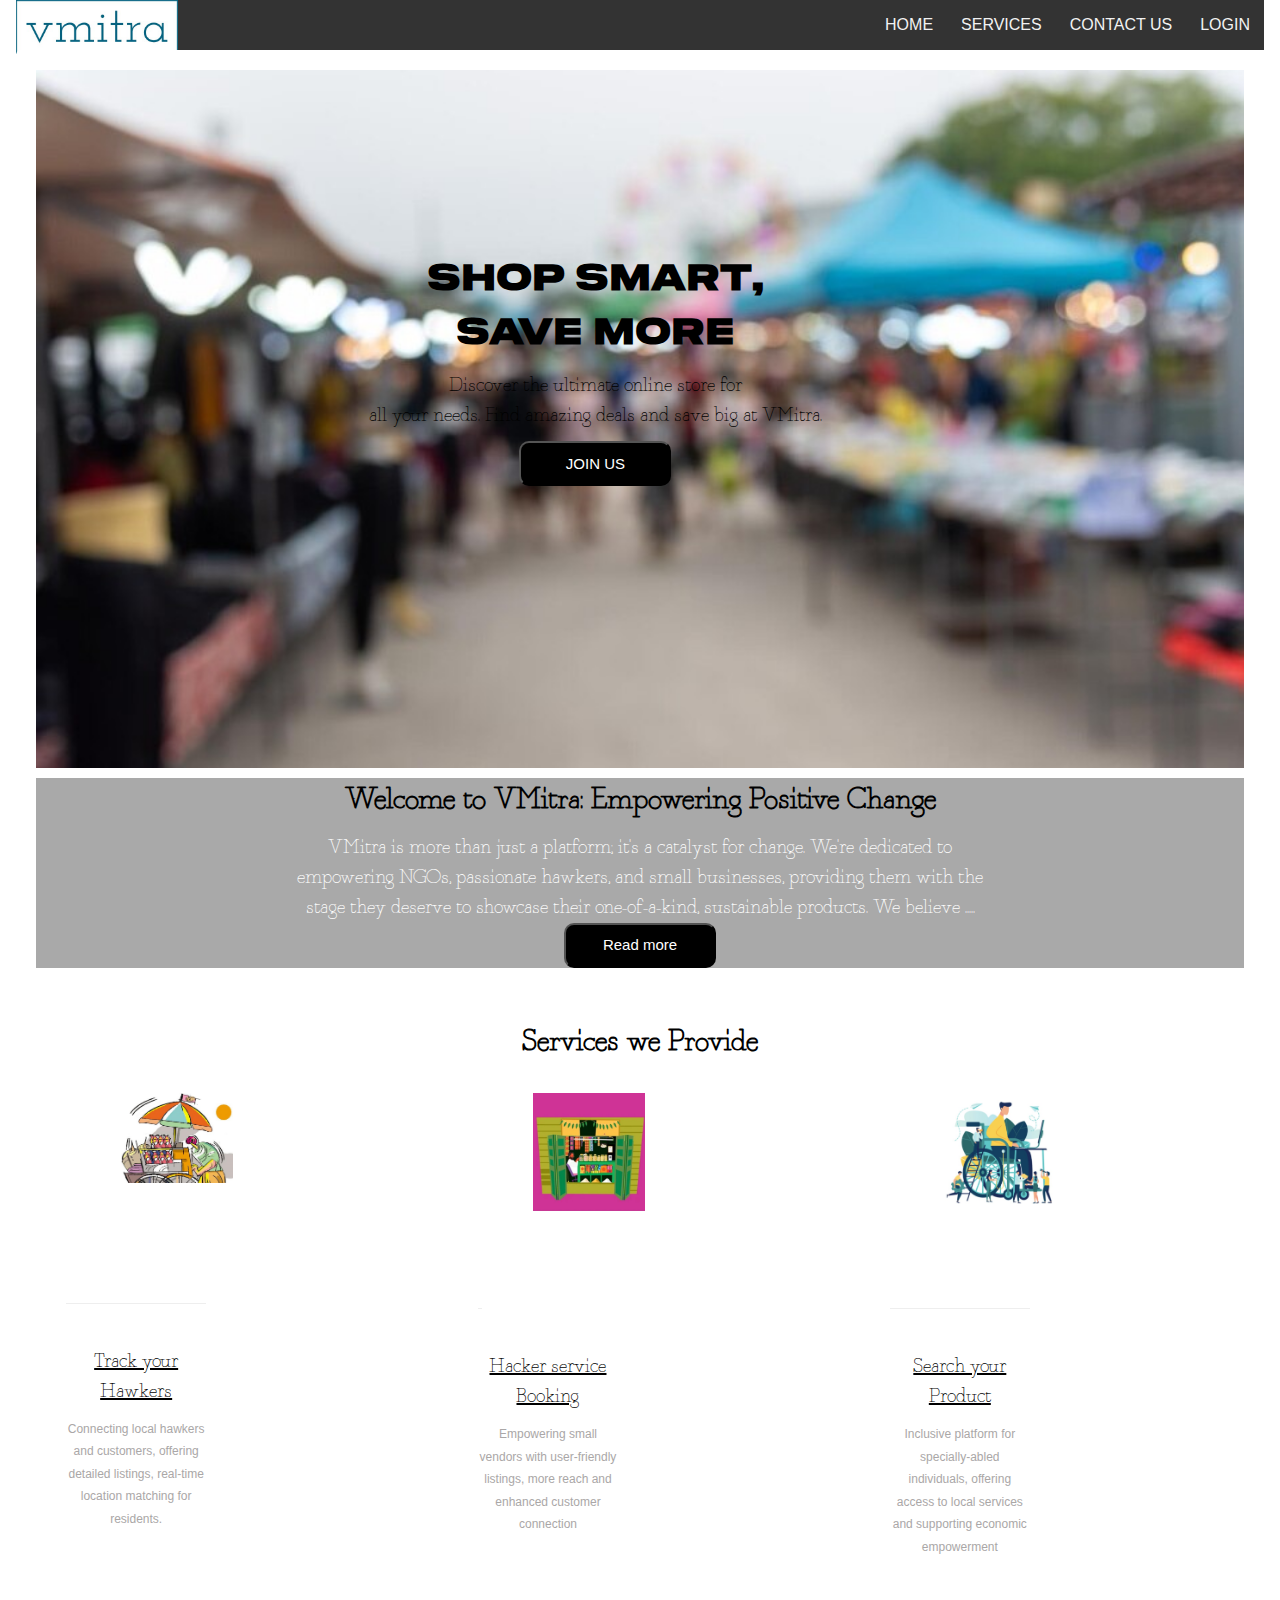
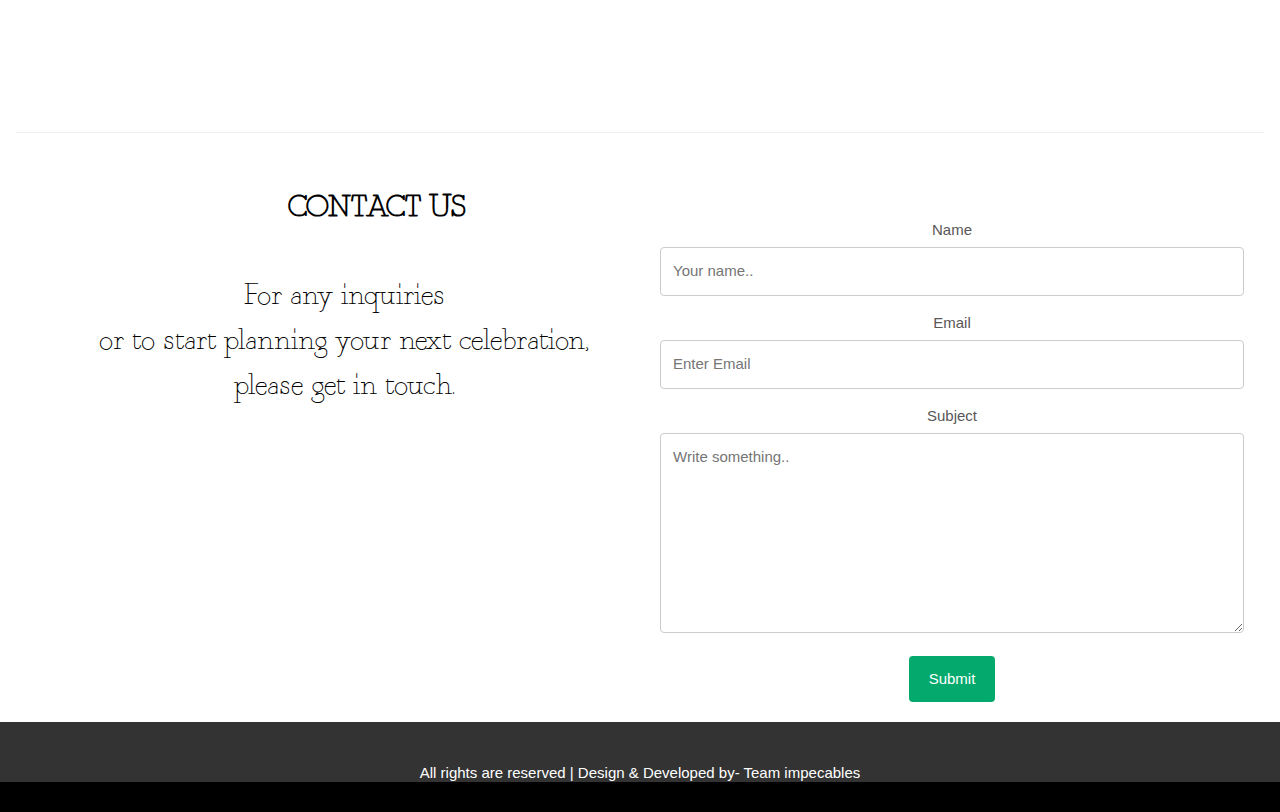
<file: first.html>
<!DOCTYPE html>
<html lang="en">
<head>
    <meta charset="UTF-8">
    <meta http-equiv="X-UA-Compatible" content="IE=edge">
    <meta name="viewport" content="width=device-width, initial-scale=1.0">
    
<link rel="stylesheet" href="https://www.w3schools.com/w3css/4/w3.css">
    <link rel="stylesheet" href="first.css">
    <title>VMitra</title>
</head>
<body>

  <div class="w3-container w3-center w3-animate-top">
    <img class="im" src="images/logo.png" >
    <div class="topnav">
      <a href="login.php">LOGIN</a>
        <a href="#Contact">CONTACT US</a>
        <a href="#service">SERVICES</a>
        <a href="first.html">HOME</a>
      </div>

    
    <div class="container">
      <img class="w3-animate-fading" src="images/main.jpg" alt="Snow" style="width:100%;">
        <div class="bottom-left">
          <div class="w3-container w3-center w3-animate-left">
          <h1 ><b>Shop Smart,<br> Save More</b></h1>
            <h4 style="color:rgb(0, 0, 0);">Discover the ultimate online store for <br>all your needs. Find amazing deals and save big at VMitra.</h4>
            <button>JOIN US</button>
           </div>
        </div>
          <div class="abc" style="background-color: darkgray;">
                <h2 style="color: black;"><b>Welcome to VMitra: Empowering Positive Change</b></h2>
                <h4 style="margin: 0% 20% 0% 20%;">
                  VMitra is more than just a platform; it's a catalyst for change. We're dedicated to empowering NGOs, passionate hawkers, and small businesses, providing them with the stage they deserve to showcase their one-of-a-kind, sustainable products. We believe <span id="dots">.....</span><span id="more">in the power of commerce to uplift communities and nurture the environment.  Our platform is your window to a world of diversity. Discover handcrafted, sustainable, and meaningful goods that tell a story. These are products with a purpose, crafted with care, and made to leave a positive impact. What sets VMitra apart is our unwavering commitment to supporting local artisans and important social causes. Every purchase made through our platform is a step towards a brighter, more inclusive future. Whether it's supporting underprivileged communities, promoting eco-friendly practices, or fostering creativity, VMitra is your partner in creating change. Join us in this journey of empowerment and transformation. Together, we can make a world of difference, one purchase at a time. Thank you for being a part of VMitra, where every choice counts.</span>
                </h4>
                <button onclick="myFunction()" id="myBtn">Read more</button>
            </div>
          
      </div>
        <div class="centered" >
            <h2 style="margin-top: 700px;"><b style="color: black;">Services we Provide</b></h2>
        
      </div>
      <div class="row" id="service">
        <div class="column">
          <div class="word">
          <img class="img" src="images/pics111.jpeg">
          <br>
          <br><br>
          <hr>
          <a href=""><h4>Track your Hawkers</h4></a>
          <small>Connecting local hawkers and customers, offering detailed listings, real-time location matching for residents.</small>
            <br>
        </div>
        </div>
        <div class="column">
            <div class="word">
              <img class="img" src="images/Screenshot (102).jpg">
            <br>
            <br>
            <hr style="width: 4px;">
           <a href=""><h4>Hacker service Booking</h4></a> 
              <small> Empowering small vendors with user-friendly listings, more reach and enhanced customer connection</small>
            </div>
        </div>
        <div class="column">
            <div class="word">
              <img class="img" src="images/Screenshot (103).jpg">
             
              <br>
              <br>
            <hr>
            <a href=""><h4>Search your Product</h4></a>
            <small>Inclusive platform for specially-abled individuals, offering access to local services and supporting economic empowerment</small>
            </div>
          </div>
            
          </div>
 
          <hr >
       
      
      <div class="row3">
        <div class="column9" id="Contact">
          
       
          <h2 style="margin-left:98px ;"><b>CONTACT US</b></h2><br>
            <h2 style="margin-left: 32px;">For any inquiries<br> or to start planning your next celebration, <br>please get in touch.</h2>
            </div>
           
             <div class="column9">
              <div class="slideshow-container">

                <div class="mySlides fade">
            
                  <img src="images/tuxpi.com.1698438653.jpg" style="width:100%">
                
                </div>
                
                <div class="mySlides fade">
                
                  <img src="images/tuxpi.com.1698438688.jpg" style="width:100%">
               
                </div>
                
                <div class="mySlides fade">
                
                  <img src="images/tuxpi.com.1698438708.jpg" style="width:100%">
                 
                </div>
                
                
                <br>
          
       
      
      
                <div class="container6">
                    <form action="/action_page.php">
                      <label for="fname" style="color: rgb(89, 87, 87);"> Name</label>
                      <input type="text" id="fname" name="firstname" placeholder="Your name..">
                  
                        <label for="email" style="color: rgb(89, 87, 87);">Email</label>
                      <input type="text" placeholder="Enter Email" name="email" id="email" required>
                      <br>
                      
                  
                     
                  
                      <label for="subject"style="color: rgb(89, 87, 87);">Subject</label>
                      <textarea id="subject" name="subject" placeholder="Write something.." style="height:200px"></textarea>
                  
                      <input type="submit" value="Submit">
                    </form>
                  </div>
                  
                </div>
                </div>
              </div>
</div>
            <div class="contact" >
                <div style="height: 60px;
                width: 100%;
                background-color: #333;
                color: white;
                padding: 5px;
                text-align: center;
                padding-top: 25px;
                bottom:0;
                left: 0;
                right: 0;"><p>All rights are reserved | Design & Developed by- Team impecables</p>

                </div>
            </div>
            </body>
            <script>
              function myFunction() {
                  var dots = document.getElementById("dots");
                  var moreText = document.getElementById("more");
                  var btnText = document.getElementById("myBtn");
          
                  if (dots.style.display === "none") {
                      dots.style.display = "inline";
                      btnText.innerHTML = "Read more";
                      moreText.style.display = "none";
                  } else {
                      dots.style.display = "none";
                      btnText.innerHTML = "Read less";
                      moreText.style.display = "inline";
                  }
              }
          </script>
</html>
</file>
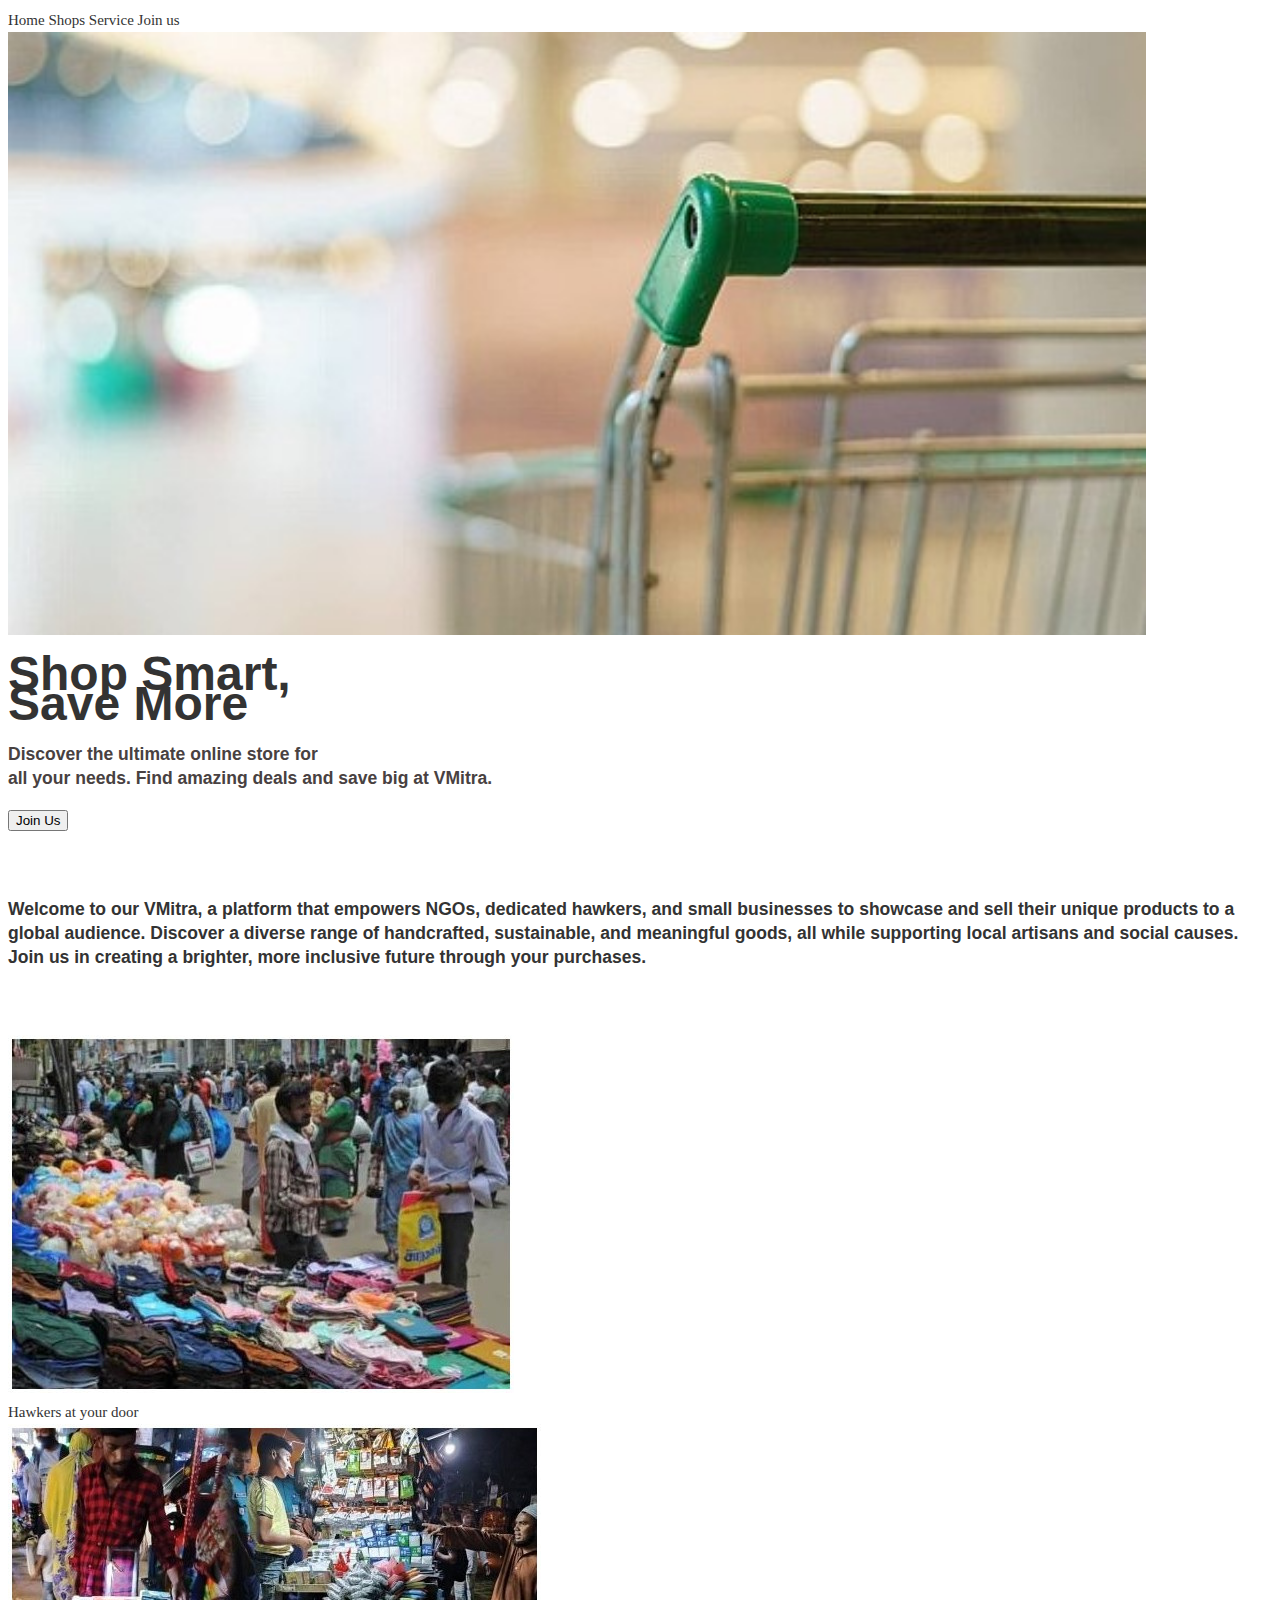
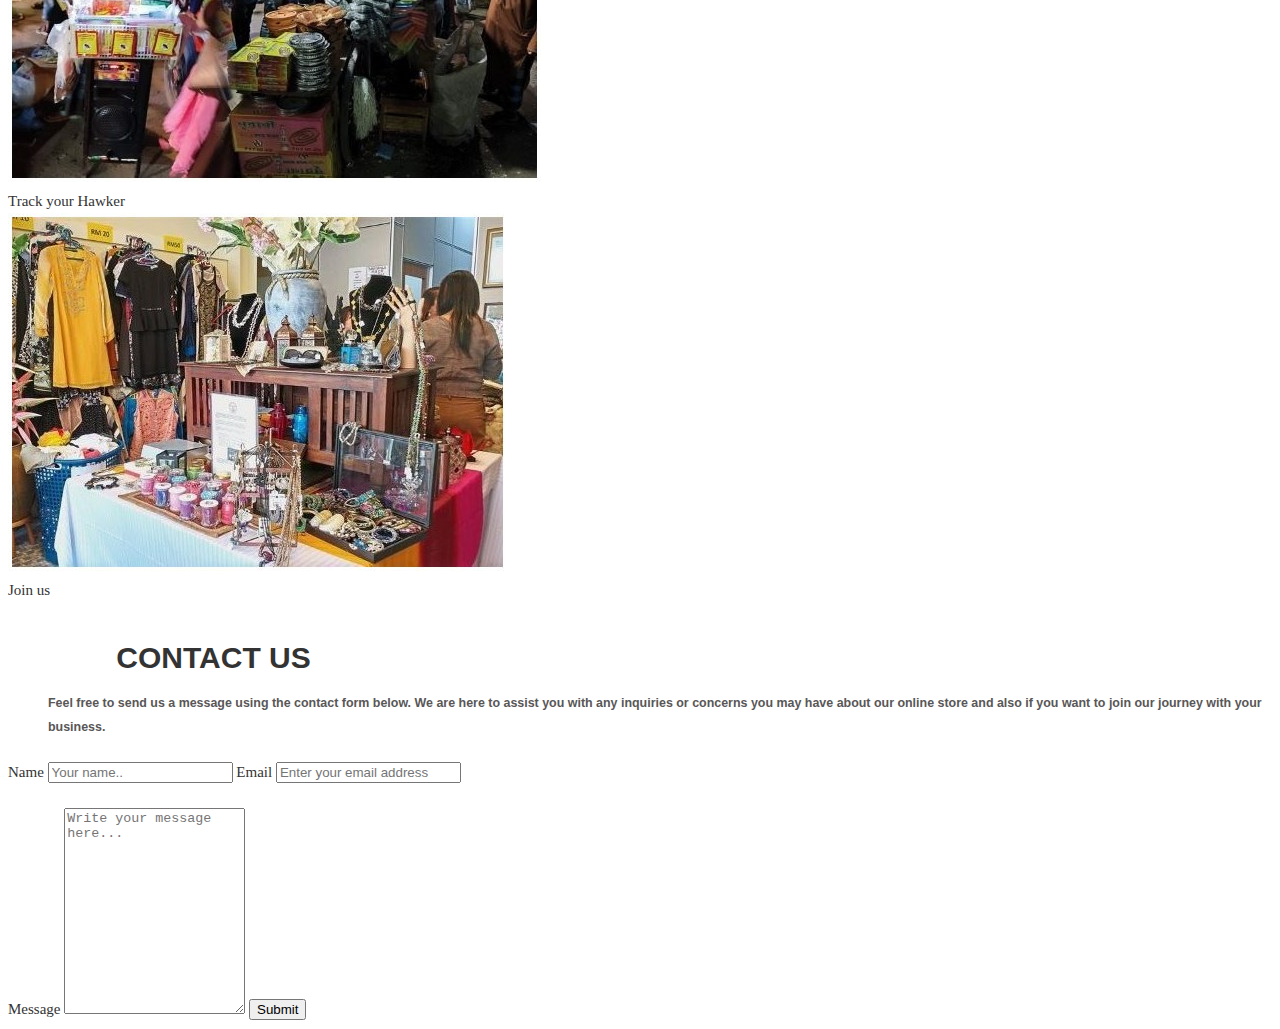
<file: home.html>
<!DOCTYPE html>
<html lang="en">
<head>
    <meta charset="UTF-8">
    <meta http-equiv="X-UA-Compatible" content="IE=edge">
    <meta name="viewport" content="width=device-width, initial-scale=1.0">
    <link rel="stylesheet" href="style.css">
    <title>Document1</title>
</head>
<body>
    <div class="topnav">
        <a class="#home">Home</a>
        <a href="#news">Shops</a>
        <a href="#contact">Service</a>
        <a href="#about">Join us</a>
        <!-- <a href="#home"><img src="logo.jpg" alt="logo" width="20%" height="auto"></a> -->
      </div>
    <div class="container">
      <img src="images/mainpic.jpg" alt="Snow" style="width:90%;">
        <div class="bottom-left"><h1><b><font size="+20">Shop Smart,<br> Save More</font></b></h1>
            <h3 style="color:rgb(72, 65, 65);">Discover the ultimate online store for <br>all your needs. Find amazing deals and save big at VMitra.</h3>
            <button type="button" onclick="window.location.href='join.html'">Join Us</button>

        </div>
             
            <div class="top-left">
            
        </div>
        
        
        
        </div>
        <div class="row3">
            <div class="column9">
               <br>
               <br>
            </div>
            <div class="column8">
                <h3>Welcome to our VMitra, a platform that empowers NGOs, dedicated hawkers, and small businesses to showcase and sell their unique products to a global audience. Discover a diverse range of handcrafted, sustainable, and meaningful goods, all while supporting local artisans and social causes. Join us in creating a brighter, more inclusive future through your purchases.</h1>
            </div>
        </div>
        <div class="centered">
            <!-- <img src="Screenshot__46_-removebg-preview (1).png"> -->
        </div>
      </div>
      <div class="row">
        <div class="column1">
            <br>
        </div>
    <br>
      <div class="row2">
        <div class="column4">
            <img src="images/tuxpi.com.1698438653.jpg" alt="Snow" class="image">
            <a href="door.html"><div class="overlay">Hawkers at your door</div></a>
        </div>
        <div class="column4">
            <img src="images/tuxpi.com.1698438688.jpg" alt="Snow" class="image" >
               <a href="track.html"><div class="overlay">Track your Hawker</div></a>
        </div>
        <div class="column4">
                <img src="images/tuxpi.com.1698438708.jpg" alt="Snow" class="image">
                <a href="join.html"><div class="overlay">Join us</div></a>
        </div>
      </div>
     
      
       
      
        
      <div class="row3">
        <div class="column9">
            <br>
            <h1><b>&nbsp&nbsp &nbsp &nbsp&nbsp&nbsp &nbsp &nbsp  CONTACT US</b></h1>
            <h5 style="color: rgb(89, 87, 87); margin-left: 40px;">
                Feel free to send us a message using the contact form below. We are here to assist you with any inquiries or concerns you may have about our online store and also if you want to join our journey with your business.
            </h5>
        </div>
        <div class="column9">
            <div class="container6">
                <form action="#" class="myform">
                    <label for="name">Name</label>
                    <input type="text" id="name" name="name" placeholder="Your name.." required>
        
                    <label for="email">Email</label>
                    <input type="email" id="email" name="email" placeholder="Enter your email address" required>
                    <br>
                    <br>
        
                    <label for="subject">Message</label>
                    <textarea id="subject" name="message" placeholder="Write your message here..." style="height:200px" required></textarea>
        
                    <button type="submit">Submit</button>
                </form>
            </div>
        </div>
      </div>
    
</body>
</html>
</file>
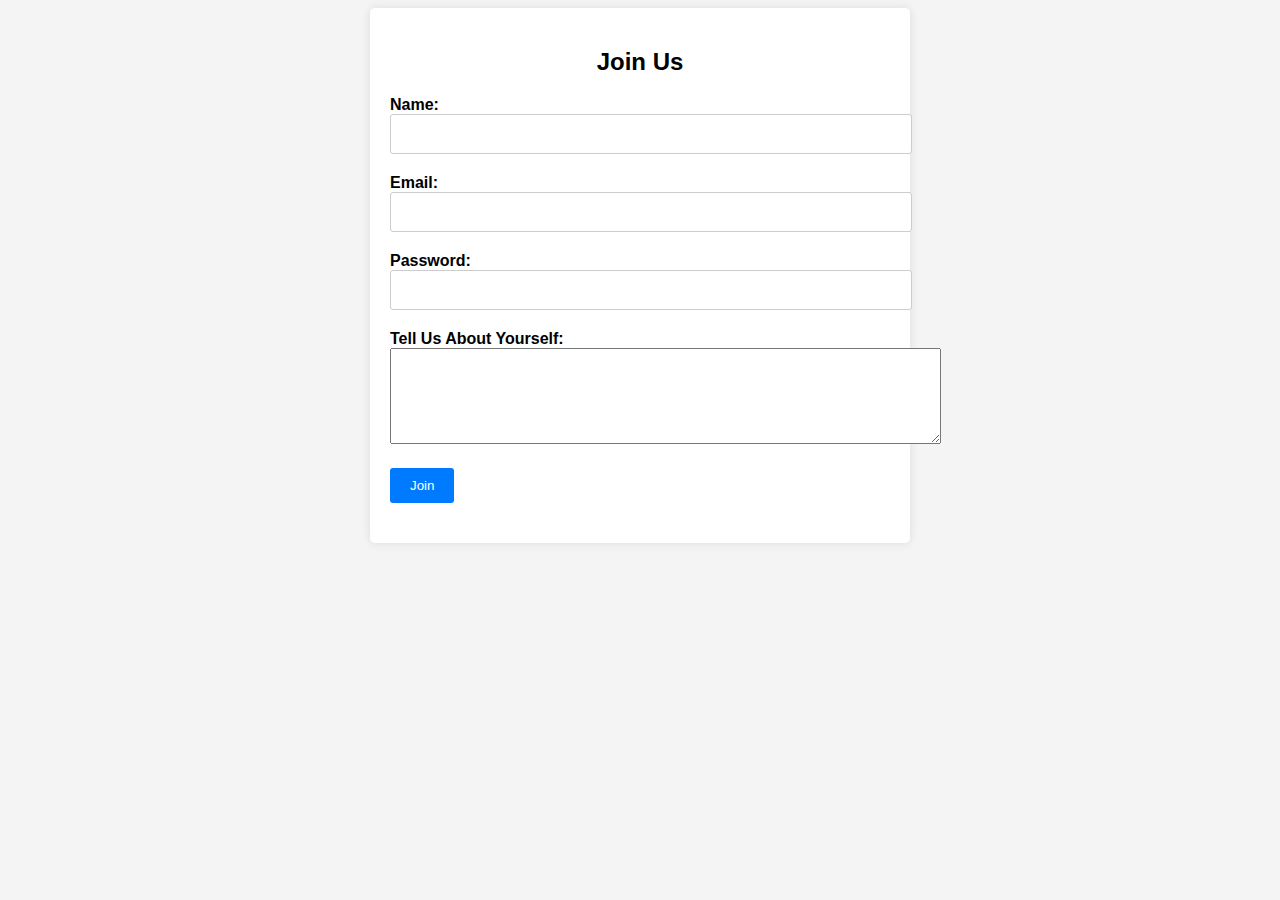
<file: join.html>
<!DOCTYPE html>
<html lang="en">
<head>
    <meta charset="UTF-8">
    <meta name="viewport" content="width=device-width, initial-scale=1.0">
    <title>Join Us</title>
    <style>
        body {
            font-family: Arial, sans-serif;
            background-color: #f4f4f4;
        }
        .container {
            max-width: 500px;
            margin: 0 auto;
            padding: 20px;
            background: #fff;
            border-radius: 5px;
            box-shadow: 0 0 10px rgba(0, 0, 0, 0.1);
        }
        h2 {
            text-align: center;
        }
        .form-group {
            margin: 20px 0;
        }
        label {
            font-weight: bold;
        }
        input[type="text"],
        input[type="email"],
        input[type="password"],
        select {
            width: 100%;
            padding: 10px;
            border: 1px solid #ccc;
            border-radius: 3px;
            font-size: 16px;
        }
        button {
            background-color: #007BFF;
            color: #fff;
            border: none;
            padding: 10px 20px;
            border-radius: 3px;
            cursor: pointer;
        }
        button:hover {
            background-color: #0056b3;
        }
    </style>
</head>
<body>
    <div class="container">
        <h2>Join Us</h2>
        <form action="submit_join_form.php" method="post">
            <div class="form-group">
                <label for="name">Name:</label>
                <input type="text" id="name" name="name" required>
            </div>
            <div class="form-group">
                <label for="email">Email:</label>
                <input type="email" id="email" name="email" required>
            </div>
            <div class="form-group">
                <label for="password">Password:</label>
                <input type="password" id="password" name="password" required>
            </div>
            <div class="form-group">
                <label for="about">Tell Us About Yourself:</label>
                <br>
                <textarea id="about" name="about" rows="6" cols="66"></textarea>
            </div>
            <div class="form-group">
                <button type="submit">Join</button>
            </div>
        </form>
    </div>
</body>
</html>
</file>
<file: first.css>
/* Container holding the image and the text */
body {
    margin: 0;
    font-family: Arial, Helvetica, sans-serif;
  }
  
  .topnav {
    overflow: hidden;
    background-color: #333;
  }
  
  .topnav a {
    float: right;
    color: #f2f2f2;
    text-align: center;
    padding: 13px 14px;
    text-decoration: none;
    font-size: 16px;
  }
  #more {display: none;}
  .topnav a:hover {
    background-color: #ddd;
    color: black;
  }
  
  .topnav a.active {
    background-color: #04AA6D;
    color: white;
  }
.container {
    position: relative;
    text-align: center;
    color: white;
    padding-bottom: 0%;
  }
  .abc{
    padding-top: 0%;
    margin-top: 0%;
  }
  /* Bottom left text */
  .bottom-left {
    position: absolute;
    top: 12%;
    left:27%;
    font-family: Arial, Helvetica, sans-serif;
    color: black;
    size: 100%;
  }
  
  
   
  /* Centered text */
  .centered {
    position: absolute;
    top: 30%;
    left: 50%;
    transform: translate(-50%, -50%);
  }
 button{
    background-color: black;
    border-radius: 10px;
    color: white;
    height: 45px;
    width: 152px;
 }
  body, html {
    height: 100%;
    margin: 0;
  }
  

  .column9 {
    float: left;
    width: 50%;
   
  }
  .column8 {
    float: left;
    width: 60%;
    position: relative;
    color: black;
  }
 /* Clear floats after the columns */
  .row3:after {
    content: "";
    display: table;
    clear: both;
  }
  .column {
    float: left;
    width: 33%;
    padding: 50px;

    transition: transform .1s; /* Animation */
 
   
   
  }
  hr{
    height: 23px;
    color: #333;
  }
  .column:hover {
    transform: scale(1.2); /* (150% zoom - Note: if the zoom is too large, it will go outside of the viewport) */
  }
  
  /* Clear floats after the columns */
  .row:after {
    content: "";
    display: table;
    clear: both;
    margin-bottom: 10%;
  }
  .word{
   
    width: 45%;
    font-family: Arial, Helvetica, sans-serif;
    column-fill: auto;
    column-gap: 0px;
  }
  
  .column4 {
    float: left;
    width: 33.33%;
    position: relative;
  }
 /* Clear floats after the columns */
  .row2:after {
    content: "";
    display: table;
    clear: both;
  }
  * {box-sizing: border-box;}



.image {
    display: flex;
}
.overlay {
    position: absolute; 
    bottom: 0; 
    background: rgb(0, 0, 0);
    background: rgba(0, 0, 0, 0.5); /* Black see-through */
    color: #f1f1f1; 
    width: 100%;
    transition: .5s ease;
    opacity:0;
    color: white;
    font-size: 20px;
    padding: 20px;
    text-align: center;
  }
  
  .column4:hover .overlay {
    opacity: 1;
  }
  body {font-family: Verdana, sans-serif;}
.mySlides {display: none;}
img {vertical-align: middle;}

/* Slideshow container */
.slideshow-container {
  max-width: 1000px;
  position: relative;
  margin: auto;
}

/* The dots/bullets/indicators */
.dot {
    height: 15px;
    width: 15px;
    margin: 0 2px;
    background-color: #bbb;
    border-radius: 50%;
    display: inline-block;
    transition: background-color 0.6s ease;
  }
  
  .active {
    background-color: #717171;
  }
  
  /* Fading animation */
  .fade {
    animation-name: fade;
    animation-duration: 1.5s;
  }
  
  @keyframes fade {
    from {opacity: .4} 
    to {opacity: 1}
  }
  .img{
    width: 80%;
    margin: 55px 55px 55px 55px;
  }
  /* On smaller screens, decrease text size */
  @media only screen and (max-width: 300px) {
    .text {font-size: 11px}
  }
  h5{
    color: #575757;
    font-family: Arial, Helvetica, sans-serif;
    
  }
  @font-face{
     font-family: myFont;
     src: url('style_code/RadwaveFont-Demo.ttf')
  }
  h1{
    padding-top: 0px;
    font-family: myFont;
    color: #000000;
    margin-top: 20%;
  }
  @font-face{
    font-family: myFont1;
    src: url('style_code/ELEGANT\ TYPEWRITER\ Regular.ttf')
 }
 small{
   font-family: myFont1;
 }

@font-face{
  font-family: myFont11;
  src: url('style_code/Fragmentcore.ttf')
}
h2{
 font-family: myFont11;
}
@font-face{
  font-family: myFont11;
  src: url('style_code/Fragmentcore.ttf')
}
h4{
 font-family: myFont11;
}

  small{
    color: #aaa7a7;
    font-family: Arial, Helvetica, sans-serif;
  }
  .contact{
    background-color: black;
    color:#bab5b5;
    height: 10%;
  }
  body {font-family: my font11;}
  * {box-sizing: border-box;}

  select{
    height: 20px;
    background-color: black;
    color: #f2f2f2;
    border-color: black;
  }
  
  input[type=text], select, textarea {
    width: 100%;
    padding: 12px;
    border: 1px solid #ccc;
    border-radius: 4px;
    box-sizing: border-box;
    margin-top: 6px;
    margin-bottom: 16px;
    resize: horizontal;
  }
  
  input[type=submit] {
    background-color: #04AA6D;
    color: white;
    padding: 12px 20px;
    border: none;
    border-radius: 4px;
    cursor: pointer;
  }
  
  input[type=submit]:hover {
    background-color: #45a049;
  }
  
  .container {
    border-radius: 5px;
    background-color: #ffffff;
    padding: 20px;
  }
.im{
  float: left;
  width: 13%;
  height: 17%;
  margin-left: 0%;
}
.container6 {
 
  background-color: #ffffff;
  padding: 20px;
}
* {box-sizing: border-box;}
body {font-family: Verdana, sans-serif;}
.mySlides {display: none;}
img {vertical-align: middle;}

/* Slideshow container */
.slideshow-container {
  max-width: 1000px;
  position: relative;
  margin: auto;
}

/* Caption text */
.text {
  color: #f2f2f2;
  font-size: 15px;
  padding: 8px 12px;
  position: absolute;
  bottom: 8px;
  width: 100%;
  text-align: center;
}

/* Number text (1/3 etc) */
.numbertext {
  color: #f2f2f2;
  font-size: 12px;
  padding: 8px 12px;
  position: absolute;
  top: 0;
}

/* The dots/bullets/indicators */
.dot {
  height: 15px;
  width: 15px;
  margin: 0 2px;
  background-color: #bbb;
  border-radius: 50%;
  display: inline-block;
  transition: background-color 0.6s ease;
}

.active {
  background-color: #717171;
}

/* Fading animation */
.fade {
  animation-name: fade;
  animation-duration: 1.5s;
}

@keyframes fade {
  from {opacity: .4} 
  to {opacity: 1}
}

/* On smaller screens, decrease text size */
@media only screen and (max-width: 300px) {
  .text {font-size: 11px}
}
</file>
<file: style.css>
body {
  background-color: #ffffff;
  /* font-family: "Prata", serif; */
  font-family: 'Alice', serif;
  color: #333333;
  font-size: 15px;
  overflow-x: hidden;
  line-height: 24px;
}

.no-padding {
  padding: 0;
}


ul {
  padding: 0;
  margin: 0;
  list-style: none;
}

a {
  text-decoration: none;
  color: #333333;
}

a:hover,
a:focus {
  outline: none;
  text-decoration: none;
}

h1, 
h2, 
h3, 
h4, 
h5, 
h6 {
  font-family: "Open Sans", sans-serif;
}

h2 {
  font-size: 30px;
  font-weight: 700;
  line-height: 40px;
  margin: 0;
}

img {
  border: none;
  max-width: 100%;
}

.mu-readmore-btn {
  background-color: #fff;
  font-family: "Open Sans", sans-serif;
  display: inline-block;
  font-size: 16px;
  padding: 15px 35px;
  position: relative;
  -webkit-transition: all 0.5s;
  -moz-transition: all 0.5s;
  -ms-transition: all 0.5s;
  -o-transition: all 0.5s;
  transition: all 0.5s;
}

.mu-readmore-btn::after {
  bottom: 5px;
  content: "";
  left: 5px;
  position: absolute;
  right: 5px;
  top: 5px;
  -webkit-transition: all 0.2s;
  -moz-transition: all 0.2s;
  -ms-transition: all 0.2s;
  -o-transition: all 0.2s;
  transition: all 0.2s;
}

.mu-readmore-btn:hover, 
.mu-readmore-btn:focus {
  color: #fff;
  
}

.mu-readmore-btn:hover::after, 
.mu-readmore-btn:focus::after {
  bottom: 0px;
  content: "";
  left: 0px;
  right: 0px;
  top: 0px;
  
}

.mu-browsmore-btn {
  background-color: #fff;
  border: 1px solid #ccc;
  display: inline-block;
  font-size: 16px;
  line-height: 18px;
  letter-spacing: 0.5px;
  padding: 12px 25px;
  -webkit-transition: all 0.5s;
  -moz-transition: all 0.5s;
  -ms-transition: all 0.5s;
  -o-transition: all 0.5s;
  transition: all 0.5s;
}

.mu-browsmore-btn:hover, 
.mu-browsmore-btn:focus {
  color: #fff;
}

.mu-send-btn {
  background-color: transparent;
  border: 1px solid #ccc;
  display: inline-block;
  font-size: 16px;
  padding: 10px 18px;
  -webkit-transition: all 0.5s;
  -moz-transition: all 0.5s;
  -ms-transition: all 0.5s;
  -o-transition: all 0.5s;
  transition: all 0.5s;
  border-radius: 8px;
}

.mu-send-btn:hover, 
.mu-send-btn:focus {
  color: #fff;
}


/*==================
 HEADER SECTION
====================*/

#mu-header {
  background-color: #fff;
  border-bottom: 1px solid #ddd;
  position: fixed;
  left: 0;
  top: 0;
  right: 0;
  width: 100%;
  z-index: 999;
}


/*==================
 NAVBAR SECTION
====================*/
.mu-main-navbar {
  background-color: transparent;
  border: none;
  padding: 20px 0;
  border-radius: 0;
  margin-bottom: 0;
  -webkit-transition: all 0.5s;
  -moz-transition: all 0.5s;
  -ms-transition: all 0.5s;
  -o-transition: all 0.5s;
  transition: all 0.5s;
}

.mu-main-navbar .mu-main-nav {
  font-family: "Open Sans", sans-serif;
}

.mu-main-navbar .mu-main-nav li a {
  color: #333;
  -webkit-transition: all 0.5s;
  -moz-transition: all 0.5s;
  -ms-transition: all 0.5s;
  -o-transition: all 0.5s;
  transition: all 0.5s;
}

.mu-main-navbar .mu-main-nav .dropdown-menu {
  background-color: #fff;
  border-radius: 0;
}

.mu-main-navbar .mu-main-nav .dropdown-menu li a {
  padding: 10px 20px;
}

.mu-main-navbar .navbar-header .navbar-brand {
  color: #333;
  display: inline-block;
  font-weight: 700;
  font-size: 35px;  
  padding: 0;
  margin-top: 16px;
  height: 34px;
  width: 180px;
  -webkit-transition: all 0.5s;
  -moz-transition: all 0.5s;
  -ms-transition: all 0.5s;
  -o-transition: all 0.5s;
  transition: all 0.5s;
}

.mu-main-navbar .navbar-header .navbar-brand img {
  margin-top: -10px;
}


.mu-main-navbar .navbar-header .navbar-brand-small {
  height: 20px;
  margin-top: 16px;
  width: 105px;
}

.mu-main-navbar .navbar-header .navbar-brand-small span {
  margin-top: -4px;
}

.navbar-default .navbar-nav > .active > a, 
.navbar-default .navbar-nav > .active > a:hover, 
.navbar-default .navbar-nav > .active > a:focus {
  background-color: transparent;
}


/*scrol to top*/

.scrollToTop {
  bottom: 60px;
  color: #fff;
  display: none;
  font-size: 30px;
  line-height: 50px;
  position: fixed;
  right: 20px;
  text-align: center;
  text-decoration: none;
  width: 55px;
  z-index: 999;
  -webkit-transition: all 0.5s ease 0s;
  -moz-transition: all 0.5s ease 0s;
  -ms-transition: all 0.5s ease 0s;
  -o-transition: all 0.5s ease 0s;
  transition: all 0.5s ease 0s;
  height: 55px;
  border-radius: 50%;
}


.scrollToTop:hover,
.scrollToTop:focus {
  color: #fff;
}

/*==================
	SLIDER SECTION
====================*/

#mu-slider {
  display: inline;
  float: left;
  margin-top: 90px;
  width: 100%;
  position: relative;
}

.mu-slider-area {
  display: inline;
  float: left;
  width: 100%;
}

.mu-top-slider {
  display: inline;
  float: left;
  width: 100%;
}

.mu-top-slider-single {
  display: inline;
  float: left;
  position: relative;
  width: 100%;
}

.mu-top-slider .mu-top-slider-single:after {
  background-color: rgba(0, 0, 0, 0.6);
  bottom: 0;
  content: "";
  left: 0;
  position: absolute;
  right: 0;
  top: 0;
  z-index: 9;
}

.mu-top-slider .mu-top-slider-single img {
  width: 100%;
  height: 590px;
}

.mu-top-slider .mu-top-slider-single .mu-top-slider-content {
  position: absolute;
  left: 15%;
  top: 30%;
  right: 15%;
  text-align: center;
  z-index: 99;
}

.mu-top-slider .mu-top-slider-single .mu-top-slider-content .mu-slider-small-title {
  font-family: "Tangerine", cursive;
  font-size: 100px;
  font-weight: 400;
  line-height: 40px;
}

.mu-top-slider .mu-top-slider-single .mu-top-slider-content .mu-slider-title {
  color: #fff;
  font-size: 70px;
  line-height: 90px;
}

.mu-top-slider .mu-top-slider-single .mu-top-slider-content p {
  color: #fff;
  font-size: 20px;
  margin-bottom: 30px;
  margin-top: 10px;
  padding: 0 30px;
}

.mu-top-slider .slick-prev::before {
  content: "\f177";
  font-family: fontAwesome;
}

.mu-top-slider .slick-next::before {
  content: "\f178";
  font-family: fontAwesome;
}

.mu-top-slider .slick-prev,
.mu-top-slider .slick-next {
  background-color: transparent;
  border: 2px solid #888;
  height: 60px;
  top: 50%;
  width: 70px;
  -webkit-transition: all 0.5s;
  -moz-transition: all 0.5s;
  -ms-transition: all 0.5s;
  -o-transition: all 0.5s;
  transition: all 0.5s;
}

.mu-top-slider .slick-prev::before,
.mu-top-slider .slick-next::before {
  color: #888;
}

.mu-top-slider .slick-prev:hover, 
.mu-top-slider .slick-prev:focus,
.mu-top-slider .slick-next:hover,
.mu-top-slider .slick-next:focus {
  color: #fff;
}

.mu-top-slider .slick-prev:hover::before, 
.mu-top-slider .slick-prev:focus::before,
.mu-top-slider .slick-next:hover::before,
.mu-top-slider .slick-next:focus::before {
  color: #fff;
}

.mu-top-slider .slick-prev {
  left: 20px;
}

.mu-top-slider .slick-next {
  right: 20px;
}

.mu-top-slider .slick-dots {
  bottom: 20px;
}

.mu-top-slider .slick-dots li button {
  border-radius: 50%;
}

.mu-top-slider .slick-dots li button::before {
  color: transparent;
  background: transparent;
  border-radius: 50%;
  -webkit-transition: all 0.5s;
  -o-transition: all 0.5s;
  transition: all 0.5s;
}

.mu-top-slider .slick-dots li.slick-active button::before {
  color: transparent;
  border-radius: 50%;
  opacity: 1;
}


/*==================
	ABOUT US SECTION
====================*/

#mu-about-us {
  display: inline;
  float: left;
  width: 100%;
  padding: 100px 0;
}

.mu-about-us-area {
  display: inline;
  float: left;
  width: 100%;
}

.mu-about-us-right {
  display: inline;
  float: left;
  margin-top: 20px;
  padding-top: 30px;
  padding-left: 15px;
  width: 100%;
}

.mu-about-us-right ul {
  margin-bottom: 20px;
  padding-left: 25px;
}

.mu-about-us-right ul li {
  line-height: 24px;
  margin-bottom: 10px;
}

.mu-about-us-right ul li:before {
  content: "\f0da";
  font-family: fontAwesome;
  margin-right: 10px;
}

.mu-about-us-left {
  display: inline;
  float: left;
  margin-top: 20px;
  padding-top: 30px;
  padding-right: 15px;
  width: 100%;
}

.mu-title {
  display: inline;
  float: left;
  width: 100%;
  margin-bottom: 20px;
  text-align: center;
}

.mu-title .mu-subtitle {
  font-size: 50px;
  font-family: "Tangerine", cursive;
  line-height: 30px;
}

.mu-title h2 {
  color: #000;
  font-size: 35px;
  margin-bottom: 5px;
}


/*==================
 COUNTER SECTION
====================*/

#mu-counter {
  background-attachment: fixed;
  background-image: url("assets/img/counter-bg.jpg");
  background-size: cover;
  display: inline;
  float: left;
  width: 100%;
}

.mu-counter-overlay {
  background-color: rgba(0, 0, 0, 0.8);
  display: inline;
  padding: 100px 0;
  float: left;
  width: 100%;
}

.mu-counter-area {
  display: inline;
  float: left;
  width: 100%;
}

.mu-counter-nav {
  display: inline-block;
  width: 100%;
}

.mu-counter-nav li {
  display: inline-block;
}

.mu-counter-nav li:last-child {
  border-right: none;
}

.mu-counter-nav li .mu-single-counter {
  color: #fff;
  display: inline;
  float: left;
  padding: 25px 0;
  text-align: center;
  width: 100%;
}

.mu-counter-nav li .mu-single-counter span {
  font-family: "Tangerine", cursive;
  font-size: 40px;
}

.mu-counter-nav li .mu-single-counter h3 {
  font-size: 50px;
  font-weight: bold;
  line-height: 40px;
  margin-bottom: 15px;
  margin-top: 10px;
}

.mu-counter-nav li .mu-single-counter h3 span {
  font-family: "Open Sans", sans-serif;
  font-size: 35px;
  font-weight: bold;
  line-height: 40px;
}

.mu-counter-nav li .mu-single-counter h3 sup {
  font-weight: normal;
  display: inline-block;
  font-size: 35px;
}

.mu-counter-nav li .mu-single-counter p {
  font-size: 18px;
  letter-spacing: 1.5px;
  margin-bottom: 0;
}

/*==================
 MENU ITEM SECTION
====================*/

#mu-restaurant-menu {
  display: inline;
  float: left;
  width: 100%;
  padding: 100px 0;
}

.mu-restaurant-menu-area {
  display: inline;
  float: left;
  width: 100%;
}

.mu-restaurant-menu-content {
  display: inline;
  float: left;
  margin-top: 30px;
  width: 100%;
}

.mu-restaurant-menu {
  display: inline-block;
  width: 100%;
  text-align: center;
  border: none;
}

.mu-restaurant-menu li {
  display: inline-block;
  float: none;
}

.mu-restaurant-menu li a {
  font-family: "Open Sans", sans-serif;
  font-size: 18px;
  border-radius: 0;
  color: #fff;
  font-size: 18px;
  margin: 0 15px;
  -webkit-transition: all 0.5s;
  -moz-transition: all 0.5s;
  -ms-transition: all 0.5s;
  -o-transition: all 0.5s;
  transition: all 0.5s;
}

.mu-restaurant-menu li a:hover,
.mu-restaurant-menu .active a,
.mu-restaurant-menu .active a:hover,
.mu-restaurant-menu .active a:focus {
  background-color: #FFF;
}

.mu-tab-content-area {
  display: inline;
  float: left;
  width: 100%;
  padding: 50px 0;
}

.mu-tab-content-left {
  display: inline;
  float: left;
  padding-right: 15px;
  width: 100%;
}

.mu-tab-content-right {
  display: inline;
  float: left;
  padding-left: 15px;
  width: 100%;
}

.mu-menu-item-nav li {
  border-bottom: 1px dashed #ccc;
  display: inline;
  float: left;
  margin-bottom: 20px;
  padding-bottom: 15px;
  width: 100%;
}

.mu-menu-item-nav li:last-child {
  border-bottom: none;
  margin-bottom: 0;
}

.mu-menu-item-nav li .media .media-left {
  width: 110px;
  height: 110px;
}

.mu-menu-item-nav li .media .media-left a,
.mu-menu-item-nav li .media .media-left a img {
  display: block;
  width: 110px;
  height: 110px;
}

.mu-menu-item-nav li .media .media-body .media-heading {
  font-size: 20px;
  margin-bottom: 10px;
}

.mu-menu-item-nav li .media .media-body .media-heading a {
  -webkit-transition: all 0.5s;
  -moz-transition: all 0.5s;
  -ms-transition: all 0.5s;
  -o-transition: all 0.5s;
  transition: all 0.5s;
}

.mu-menu-item-nav li .media .media-body .mu-menu-price {
  font-size: 16px;
  font-weight: bold;
  letter-spacing: 1.5px;
  line-height: 20px;
}

.mu-menu-item-nav li .media .media-body p {
  margin-top: 10px;
  font-size: 14px;
}

/*==================
RESERVATION SECTION
====================*/

#mu-reservation {
  background-color: #222;
  display: inline;
  float: left;
  padding: 100px 0;
  width: 100%;
}

.mu-reservation-area {
  display: inline;
  float: left;
  width: 100%;
}

.mu-reservation-area .mu-title h2 {
  color: #fff;
}

.mu-reservation-content {
  display: inline;
  float: left;
  margin-top: 20px;
  padding: 0 100px;
  width: 100%;
}

.mu-reservation-content h3 {
  color: #fff;
  display: inline-block;
  padding-bottom: 10px;
  font-weight: bold;
}

.mu-reservation-content p {
  color: #fff;
  letter-spacing: 0.5px;
  padding: 0 50px;
  text-align: center;
}

.mu-reservation-left {
  display: inline;
  float: left;
  margin-top: 30px;
  width: 100%;
}

.mu-reservation-form .form-control {
  margin-bottom: 20px;
}

.mu-reservation-form input[type="text"],
.mu-reservation-form input[type="email"] {
  border-radius: 0;
  color: #000;
  height: 40px;
}

.mu-reservation-form input[type="text"]:focus,
.mu-reservation-form input[type="email"]:focus {
  box-shadow: none;
}

.mu-reservation-form input[type="text"]::-webkit-input-placeholder,
.mu-reservation-form input[type="email"]::-webkit-input-placeholder {
  color: #555;
}

.mu-reservation-form input[type="text"]:-moz-placeholder,
.mu-reservation-form input[type="email"]:-moz-placeholder {
  color: #555;
}

.mu-reservation-form input[type="text"]::-moz-placeholder,
.mu-reservation-form input[type="email"]::-moz-placeholder {
  color: #555;
}

.mu-reservation-form input[type="text"]:-ms-input-placeholder,
.mu-reservation-form input[type="email"]:-ms-input-placeholder {
  color: #555;
}

.mu-reservation-form select {
  border-radius: 0;
  height: 40px;
}

.mu-reservation-form select:focus {
  box-shadow: none;
}

.mu-reservation-form select option {
  margin-bottom: 10px;
  color: #000;
}

.mu-reservation-form textarea {
  border-radius: 0;
  color: #000;
  padding: 10px;
}

.mu-reservation-form textarea:focus {
  box-shadow: none;
}

.mu-reservation-form textarea::-webkit-input-placeholder {
  color: #555;
}

 .mu-reservation-form textarea:-moz-placeholder {
  color: #555;
}

.mu-reservation-form textarea::-moz-placeholder {
  color: #555;
}

.mu-reservation-form textarea:-ms-input-placeholder {
  color: #555;
}

.mu-reservation-form button[type="submit"] {
  border: none;
  margin-top: 20px;
  margin-left: 15px;
}

.datepicker {
  border-radius: 0;
  padding: 6px 10px;
}

.datepicker .datepicker-switch, 
.datepicker .prev, 
.datepicker .next, 
.datepicker tfoot tr th {
  font-size: 20px;
}

.table-condensed > thead > tr > th, 
.table-condensed > tbody > tr > th, 
.table-condensed > tfoot > tr > th, 
.table-condensed > thead > tr > td, 
.table-condensed > tbody > tr > td, 
.table-condensed > tfoot > tr > td {
  padding: 6px;
}

.datepicker table tr td.day:hover {
  color: #fff;
}

.mu-reservation-right {
  background-color: #fff;
  display: inline;
  float: left;
  margin-top: 40px;
  width: 100%;
  padding: 10px;
}

.mu-opening-hour {
  display: inline;
  float: left;
  width: 100%;
  padding: 10px;
}

.mu-opening-hour h2 {
  font-family: "Tangerine", cursive;
  font-size: 50px;
  margin: 10px 15px 20px;
  padding-bottom: 15px;
  text-align: center;
}

.mu-opening-hour ul li {
  margin-bottom: 25px;
  letter-spacing: 2px;
}

.mu-opening-hour ul p{
  color: #000;
  margin-bottom: 0;
  text-transform: uppercase;
  font-size: 14px;
  font-weight: 600;
}

/*==================
 GALLERY SECTION
====================*/

#mu-gallery {
  display: inline;
  float: left;
  padding: 100px 0;
  width: 100%;
}

.mu-gallery-area {
  display: inline;
  float: left;
  width: 100%;
}

.mu-gallery-content {
  display: inline;
  float: left;
  width: 100%;
}

.mu-gallery-body {
  display: inline;
  float: left;
  width: 100%;
  margin-top: 50px;
}

.mu-single-gallery {
  display: inline;
  float: left;
  margin-bottom: 30px;
  width: 33.33%;
}

.mu-single-gallery:last-child {
  margin-bottom: 0px;
}

.mu-single-gallery .mu-single-gallery-item {
  display: inline;
  float: left;
  width: 100%;
  position: relative;
}

.mu-single-gallery .mu-single-gallery-item:hover .mu-single-gallery-info {
  background-color: rgba(0, 0, 0, 0.8);
  opacity: 1;
}

.mu-single-gallery .mu-single-gallery-item .mu-single-gallery-img {
  display: inline;
  float: left;
  overflow: hidden;
  width: 100%;
}

.mu-single-gallery .mu-single-gallery-item .mu-single-gallery-img img {
  
  -webkit-transition: all 0.8s;
  -moz-transition: all 0.8s;
  -ms-transition: all 0.8s;
  -o-transition: all 0.8s;
  transition: all 0.8s;
}

.mu-single-gallery .mu-single-gallery-item .mu-single-gallery-info {
  background-color: rgba(0, 0, 0, 0.8);
  position: absolute;
  left: 0;
  top: 0;
  right: 0;
  bottom: 0;
  text-align: center;
  padding-top: 28%;
  opacity: 0;
  -webkit-transition: all 0.8s;
  -moz-transition: all 0.8s;
  -ms-transition: all 0.8s;
  -o-transition: all 0.8s;
  transition: all 0.8s;
}


/*==================
  TESTIMONIAL SECTION
====================*/

#mu-client-testimonial {
  background-image: url("assets/img/testimonial-bg.jpg");
  background-size: cover;
  background-attachment: fixed;
  display: inline;
  float: left;
  width: 100%;
}

#mu-client-testimonial .mu-overlay {
  background-color: rgba(0, 0, 0, 0.8);
  display: inline;
  float: left;
  padding: 70px 0 100px;
  width: 100%;
}

#mu-client-testimonial .mu-title h2 {
  color: #fff;
}

.mu-client-testimonial-area {
  display: inline;
  float: left;
  width: 100%;
}

.mu-testimonial-content {
  display: inline;
  float: left;
  width: 100%;
}

.mu-testimonial-slider {
  display: inline;
  float: left;
  width: 100%;
}

.mu-testimonial-slider li {
  display: inline;
  float: left;
  width: 100%;
}

.mu-testimonial-slider li .mu-testimonial-single {
  display: inline;
  float: left;
  padding: 0 150px;
  position: relative;
  width: 100%;
}

.mu-testimonial-slider li .mu-testimonial-single .mu-testimonial-info {
  display: inline;
  float: left;
  width: 100%;
  text-align: center;
}

.mu-testimonial-slider li .mu-testimonial-single .mu-testimonial-info p {
  color: #fff;
  font-size: 20px;
  letter-spacing: 0.5px;
  line-height: 35px;
  margin-top: 30px;
  padding: 0;
  position: relative;
  z-index: 20;
}

.mu-testimonial-slider li .mu-testimonial-single .mu-testimonial-info p:before {
  content: '\f10e';
  font-family: fontAwesome;
  font-size: 50px;
  left: 1%;
  position: absolute;
  text-align: center;
  top: 20%;
  opacity: 0.6;
  width: 100%;
  z-index: -10;
}

.mu-testimonial-slider li .mu-testimonial-single .mu-testimonial-bio {
  color: #fff;
  display: inline-block;
  
  margin-top: 5px;
  margin-bottom: 25px;
  position: relative;
  text-align: center;
  width: 100%;
  z-index: 30;
}

.mu-testimonial-slider li .mu-testimonial-single .mu-testimonial-bio p {
  display: inline-block;
  font-size: 18px;
  font-weight: bold;
  font-family: "Open Sans", sans-serif;
  letter-spacing: 1px;
  margin-bottom: 0;
  min-width: 175px;
  padding-top: 10px;
}

.mu-testimonial-slider .slick-dots {
  text-align: center;
}

.mu-testimonial-slider .slick-dots li {
  border-radius: 50%;
  width: 20px;
  display: inline-block;
  float: none;
  -webkit-transition: all 0.5s;
  -moz-transition: all 0.5s;
  -ms-transition: all 0.5s;
  -o-transition: all 0.5s;
  transition: all 0.5s;
}

.mu-testimonial-slider .slick-dots li button {
  display: none;
}


/*==================
  CHEF SECTION
====================*/


#mu-chef {
  display: inline;
  float: left;
  padding: 100px 0;
  width: 100%;
}

.mu-chef-area {
  display: inline;
  float: left;
  width: 100%;
}

.mu-chef-content {
  display: inline;
  float: left;
  margin-top: 30px;
  padding-bottom: 60px;
  width: 100%;
}

.mu-chef-nav {
  display: inline;
  float: left;
  text-align: center;
  width: 100%;
}

.mu-chef-nav .slick-list li {
  background-color: #f8f8f8;
  display: inline-block;
  margin: 0 5px;
  width: 22%;
  overflow: hidden;
}

.mu-chef-nav .slick-list li:first-child {
  margin-left: 0;
}

.mu-chef-nav .slick-list li:last-child {
  margin-right: 0;
}

.mu-chef-nav .slick-list li .mu-single-chef {
  display: inline;
  float: left;
  width: 100%;
  position: relative;
}

.mu-chef-nav .slick-list li .mu-single-chef:hover .mu-single-chef-social {
  bottom: 0;
  opacity: 1;
}

.mu-chef-nav .slick-list li .mu-single-chef .mu-single-chef-img {
  display: inline;
  float: left;
  width: 100%;
}

.mu-chef-nav .slick-list li .mu-single-chef .mu-single-chef-img img {
  width: 100%;
}

.mu-chef-nav .slick-list li .mu-single-chef .mu-single-chef-info {
  display: inline;
  float: left;
  padding: 10px 10px 20px;
  width: 100%;
}

.mu-chef-nav .slick-list li .mu-single-chef .mu-single-chef-info h4 {
  margin-bottom: 5px;
}

.mu-chef-nav .slick-list li .mu-single-chef .mu-single-chef-info span {
  font-size: 14px;
  letter-spacing: 0.5px;
}

.mu-chef-nav .slick-list li .mu-single-chef .mu-single-chef-social {
  background-color: #000;
  position: absolute;
  bottom: -100%;
  left: 0;
  right: 0;
  padding: 23px 20px;
  text-align: center;
  opacity: 0;
  -webkit-transition: all 0.5s;
  -moz-transition: all 0.5s;
  -ms-transition: all 0.5s;
  -o-transition: all 0.5s;
  transition: all 0.5s;
}

.mu-chef-nav .slick-list li .mu-single-chef .mu-single-chef-social a {
  display: inline-block;
  margin: 0 5px;
  padding: 5px;
  text-align: center;
  width: 35px;
  -webkit-transition: all 0.5s;
  -moz-transition: all 0.5s;
  -ms-transition: all 0.5s;
  -o-transition: all 0.5s;
  transition: all 0.5s;
}

.mu-chef-nav .slick-list li .mu-single-chef .mu-single-chef-social a:hover, 
.mu-chef-nav .slick-list li .mu-single-chef .mu-single-chef-social a:focus {
  color: #fff;
}

.mu-chef-nav .slick-dots {
  text-align: center;
  margin-bottom: -30px;
}

.mu-chef-nav .slick-dots li {
  border-radius: 50%;
  width: 20px;
  display: inline-block;
  float: none;
  -webkit-transition: all 0.5s;
  -moz-transition: all 0.5s;
  -ms-transition: all 0.5s;
  -o-transition: all 0.5s;
  transition: all 0.5s;
}

.mu-chef-nav .slick-dots li button {
  display: none;
}



/*==================
 CONTACT SECTION
====================*/

#mu-contact {
  background-color: #f8f8f8;
  display: inline;
  float: left;
  padding: 100px 0;
  width: 100%;
}

.mu-contact-area {
  display: inline;
  float: left;
  width: 100%;
}

.mu-contact-content {
  display: inline;
  float: left;
  margin-top: 30px;
  width: 100%;
}

.mu-contact-left {
  display: inline;
  float: left;
  font-family: "Open Sans", sans-serif;
  width: 100%;
}

.mu-contact-left .form-group {
  margin-bottom: 25px;
}

.mu-contact-left .form-group label {
  font-size: 16px;
  margin-bottom: 8px;
  letter-spacing: 0.5px;
}

.mu-contact-form input[type="text"],
.mu-contact-form input[type="email"] {
  color: #000;
  border-radius: 0;
  height: 40px;
}

.mu-contact-form input[type="text"]:focus,
.mu-contact-form input[type="email"]:focus {
  box-shadow: none;
}

.mu-contact-form textarea {
  color: #000;
  border-radius: 0;
  padding: 10px;
}

.mu-contact-form textarea:focus {
  box-shadow: none;
}

.mu-contact-right {
  display: inline;
  float: left;
  padding: 0 30px;
  width: 100%;
}

.mu-contact-right .mu-contact-widget {
  display: inline;
  float: left;
  margin-bottom: 25px;
  width: 100%;
}

.mu-contact-right .mu-contact-widget h3 {
  margin-top: 0px;
  padding-bottom: 10px;
  display: inline-block;
}

.mu-contact-right .mu-contact-widget > p {
  letter-spacing: 0.5px;
  line-height: 26px;
}

.mu-contact-right .mu-contact-widget address {
  margin-top: 20px;
}

.mu-contact-right .mu-contact-widget address p {
  letter-spacing: 0.5px;
}

.mu-contact-right .mu-contact-widget address p i {
  margin-right: 10px;
  width: 20px;
  text-align: center;
}

.mu-contact-right .mu-contact-widget address p span {
  display: inline-block;
  margin-right: 20px;
  min-width: 130px;
}

#form-messages {
  margin-bottom: 10px;
    background-color: #fff;
}

.success {
  padding: 1em;
  margin-bottom: 0.75rem;
  text-shadow: 0 1px 0 rgba(255, 255, 255, 0.5);
  color: #468847;
  background-color: #dff0d8;
  border: 1px solid #d6e9c6;
  -webkit-border-radius: 4px;
   -moz-border-radius: 4px;
        border-radius: 4px;
}

.error {
  padding: 1em;
  margin-bottom: 0.75rem;
  text-shadow: 0 1px 0 rgba(255, 255, 255, 0.5);
  color: #b94a48;
  background-color: #f2dede;
  border: 1px solid rgba(185, 74, 72, 0.3);
  -webkit-border-radius: 4px;
   -moz-border-radius: 4px;
        border-radius: 4px;
}

/*==================
 MAP SECTION
====================*/

#mu-map {
  display: inline;
  float: left;
  height: 450px;
  width: 100%;
}

#mu-map iframe {
  width: 100%;
  height: 100%;
}

/*==================
 FOOTER SECTION
====================*/

#mu-footer {
  background-color: #444;
  display: inline;
  float: left;
  padding: 50px 0;
  width: 100%;
}

.mu-footer-area {
  display: inline;
  float: left;
  width: 100%;
  text-align: center;
}

.mu-footer-social {
  display: inline;
  float: left;
  width: 100%;
  text-align: center;
  margin-bottom: 10px;
}

.mu-footer-social a {
  background-color: #555;
  border-radius: 50%;
  color: #fff;
  display: inline-block;
  font-size: 20px;
  height: 45px;
  line-height: 47px;
  margin: 5px;
  text-align: center;
  width: 45px;
  -webkit-transition: all 0.5s;
  -moz-transition: all 0.5s;
  -ms-transition: all 0.5s;
  -o-transition: all 0.5s;
  transition: all 0.5s;
}

.mu-footer-copyright {
  display: inline;
  float: left;
  width: 100%;
}

.mu-footer-copyright p {
  font-family: "Open Sans", sans-serif;
  font-size: 16px;
  letter-spacing: 0.5px;
  color: #fff;
}

.mu-footer-copyright p a {
  color: #fff;
}


/*==================
 RESPONSIVE DESIGN
====================*/

@media (max-width: 1199px) {

  .mu-main-navbar .mu-main-nav li a {
    padding-left: 10px;
    padding-right: 10px;
  }

  .mu-top-slider .mu-top-slider-single .mu-top-slider-content {
    position: absolute;
    left: 5%;
    top: 15%;
    right: 5%;
  }

  .mu-top-slider .mu-top-slider-single .mu-top-slider-content .mu-slider-small-title {
    font-size: 80px;
  }

  .mu-top-slider .mu-top-slider-single .mu-top-slider-content .mu-slider-title {
    font-size: 55px;
    line-height: 70px;
  }

  .mu-reservation-content {
    padding: 0;
  }

  .mu-testimonial-slider li .mu-testimonial-single {
    padding: 0 50px;
  }

  .mu-chef-nav .slick-list li .mu-single-chef .mu-single-chef-social {
    padding: 23px 5px;
  }

  .mu-single-gallery .mu-single-gallery-item .mu-single-gallery-info {
  padding-top: 26%;
  }

  
}


@media (max-width: 991px) {


  .mu-main-navbar .mu-main-nav li a {
    padding-left: 5px;
    padding-right: 5px;
    font-size: 14px;
  }

  .mu-top-slider-content .mu-reservation-btn {
    display: none;
  }

  .mu-about-us-left,
  .mu-reservation-form {
    text-align: center;
  }
  
  .mu-reservation-right {
    margin-top: 60px;
  }
  
  #mu-contact .mu-contact-area .mu-contact-content .mu-contact-right {
    margin-top: 50px;
    padding: 0;
  }

  #mu-gallery .mu-gallery-area .mu-gallery-content .mu-gallery-body .mu-single-gallery .mu-single-gallery-item .mu-single-gallery-info {
    padding-top: 22%;
  }

  #mu-client-testimonial .mu-client-testimonial-area .mu-testimonial-content .mu-testimonial-slider li .mu-testimonial-single {
    padding: 0 60px;
  }

  #mu-client-testimonial .mu-client-testimonial-area .mu-testimonial-content .mu-testimonial-slider li .mu-testimonial-single .mu-testimonial-info p::before {
    top: 40%;
  }


}


@media (max-width: 767px) {

  #mu-header {
    padding: 0 15px;
  }

  .navbar-default .navbar-toggle {
    border-radius: 0px;
  }

  .navbar-default .navbar-toggle:hover, 
  .navbar-default .navbar-toggle:focus {
    background-color: #fff;
  }

  .mu-main-navbar .mu-main-nav {
    background-color: #fff;
    text-align: center;
  }

  .navbar-default .navbar-nav .open .dropdown-menu > li > a:hover, 
  .navbar-default .navbar-nav .open .dropdown-menu > li > a:focus {
    background-color: #fff;
  }

  #mu-counter .mu-counter-overlay .mu-counter-area .mu-counter-nav li {
    margin-top: 10px;
    margin-bottom: 10px;
    border-right: none;
  }
   
}


@media (max-width: 640px) {
  
  .navbar-default .navbar-toggle:hover, 
  .navbar-default .navbar-toggle:focus {
    background-color: #fff;
  }

  #mu-slider .mu-slider-area .mu-top-slider .mu-top-slider-single .mu-top-slider-content .mu-slider-title {
    font-size: 50px;
    line-height: 75px;
  }

 .mu-top-slider .mu-top-slider-single .mu-top-slider-content {
    top: 18%;
  }

  #mu-restaurant-menu .mu-restaurant-menu-area .mu-restaurant-menu-content .mu-restaurant-menu li a {
    font-size: 16px;
    margin: 0 5px;
  }

  #mu-gallery .mu-gallery-area .mu-gallery-content .mu-gallery-body .mu-single-gallery .mu-single-gallery-item .mu-single-gallery-info {
    padding-top: 18%;
  }

  #mu-client-testimonial .mu-client-testimonial-area .mu-testimonial-content .mu-testimonial-slider li .mu-testimonial-single {
    padding: 0;
  }

  .mu-testimonial-slider li .mu-testimonial-single .mu-testimonial-info p {
    font-size: 16px;
    line-height: 30px;
  }

  #mu-chef .mu-chef-area .mu-chef-content .mu-chef-nav .slick-list li .mu-single-chef .mu-single-chef-social a {
    margin: 0 3px;
    padding: 3px 0;
    width: 30px;
  }

  .mu-top-slider .slick-dots {
    display: none !important;
  } 

  .mu-top-slider .mu-top-slider-single .mu-top-slider-content .mu-slider-small-title {
    font-size: 45px;
    line-height: 35px;
  }

  .mu-top-slider .mu-top-slider-single .mu-top-slider-content p {
    font-size: 14px;
    margin-bottom: 0;
    margin-top: 0px;
    padding: 0 5px;
  }

  #mu-slider .mu-slider-area .mu-top-slider .mu-top-slider-single .mu-top-slider-content .mu-slider-title {
    font-size: 30px;
    line-height: 50px;
  }

}


@media (max-width: 480px) {

  .mu-top-slider .mu-top-slider-single .mu-top-slider-content {
   top: 20%;
  }

  .mu-top-slider .mu-top-slider-single .mu-top-slider-content p {
    display: none;
  }
 
  .mu-reservation-content p {
    padding: 0;
  }


  .mu-title {
    margin-bottom: 0;
  }

  #mu-client-testimonial .mu-client-testimonial-area .mu-testimonial-content .mu-testimonial-slider li .mu-testimonial-single {
    padding: 0;
  }

  #mu-subscription .mu-subscription-area .mu-subscription-form input[type="text"] {
    width: 100%;
    margin-bottom: 20px;
  }

  #mu-subscription .mu-subscription-area {
    padding: 0;
    text-align: center;
  }

  #mu-subscription .mu-subscription-area .mu-subscription-form .mu-readmore-btn {
    width: auto;
  }

  #mu-gallery .mu-gallery-area .mu-gallery-content .mu-gallery-body .mu-single-gallery {
    width: 100%;
  }

   #mu-gallery .mu-gallery-area .mu-gallery-content .mu-gallery-body .mu-single-gallery .mu-single-gallery-item .mu-single-gallery-info {
    padding-top: 30%;
  }

  #mu-map {
    height: 350px;
  }

  #mu-restaurant-menu .mu-restaurant-menu-area .mu-restaurant-menu-content .mu-restaurant-menu li {
    margin-bottom: 10px;
  }
  
  
}

@media (max-width: 360px) {

  #mu-slider .mu-slider-area .mu-top-slider .mu-top-slider-single .mu-top-slider-content .mu-slider-title {
    font-size: 22px;
    line-height: 30px;
  }

  .mu-top-slider .mu-top-slider-single .mu-top-slider-content .mu-slider-small-title {
    font-size: 30px;
    line-height: 25px;
  }

  #mu-restaurant-menu .mu-restaurant-menu-area .mu-restaurant-menu-content .mu-restaurant-menu li {
    margin-bottom: 12px;
  }

  #mu-about-us {
    padding: 100px 0 50px;
  }

  #mu-restaurant-menu {
    padding-bottom: 0px;
  }

  #mu-reservation .mu-reservation-area .mu-reservation-content {
    padding: 0;
  }

  .mu-opening-hour h2 {
    font-size: 42px;
    padding-bottom: 10px;
  }

  .mu-title h2 {
    font-size: 28px;
  }

  #mu-client-testimonial .mu-client-testimonial-area .mu-testimonial-content .mu-testimonial-slider li .mu-testimonial-single .mu-testimonial-info p {
    font-size: 16px;
    line-height: 24px;
  }
  
  #mu-contact .mu-contact-area .mu-contact-content .mu-contact-right {
    text-align: center;
  }

  #mu-contact .mu-contact-area .mu-contact-content .mu-contact-right .mu-contact-widget address {
    text-align: left;
  }

  #mu-contact {
    padding: 100px 0 50px;
  }

  #mu-gallery .mu-gallery-area .mu-gallery-content .mu-gallery-body .mu-single-gallery .mu-single-gallery-item .mu-single-gallery-info {
    padding-top: 27%;
  }

  #mu-footer .mu-footer-area .mu-footer-social a {
    font-size: 18px;
  }

  .mu-menu-item-nav li {
    text-align: center;
  }

  #mu-restaurant-menu .mu-restaurant-menu-area .mu-restaurant-menu-content .mu-tab-content-area .mu-menu-item-nav li .media .media-left {
    height: auto;
    width: 100%;
    margin-right: 0;
    float: left;
  }

  #mu-restaurant-menu .mu-restaurant-menu-area .mu-restaurant-menu-content .mu-tab-content-area .mu-menu-item-nav li .media .media-left a{
    display: inline-block;
    margin-bottom: 10px;
  }

  #mu-restaurant-menu .mu-restaurant-menu-area .mu-restaurant-menu-content .mu-tab-content-area .mu-menu-item-nav li .media .media-left a img {
    display: inline-block;
  }

  #mu-map {
    height: 250px;
  }

  .mu-contact-form .mu-send-btn {
    width: 100%;
  }

}


@media (max-width: 320px) {

  #mu-gallery .mu-gallery-area .mu-gallery-content .mu-gallery-body .mu-single-gallery .mu-single-gallery-item .mu-single-gallery-info {
    padding-top: 25.5%;
  }

  
}
</file>
